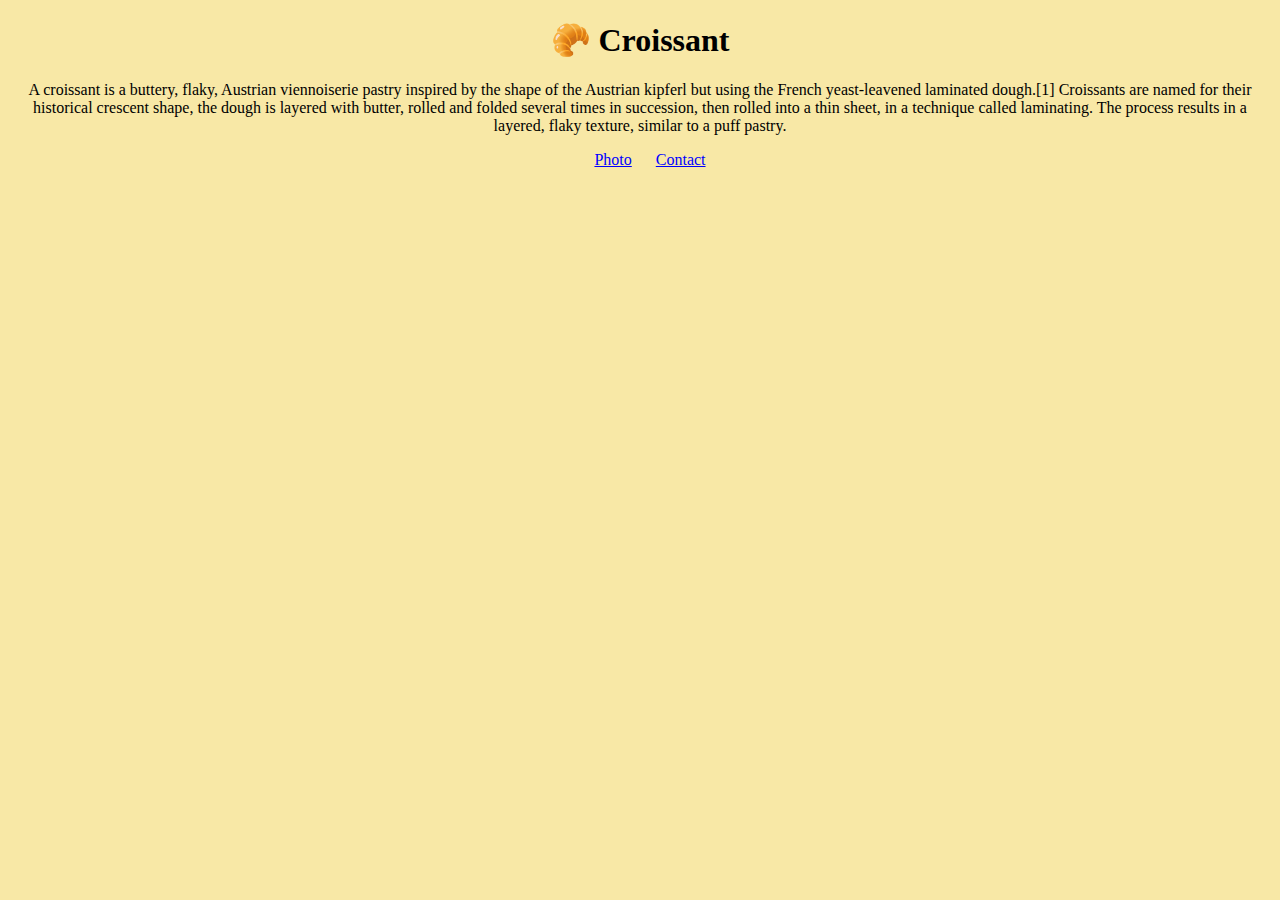
<file: index.html>
<!DOCTYPE html>
<html lang="en">
  <head>
    <meta charset="UTF-8" />
    <meta http-equiv="X-UA-Compatible" content="IE=edge" />
    <meta name="viewport" content="width=device-width, initial-scale=1.0" />
    <link rel="stylesheet" href="/css/styles.css" />
    <title>The best Croissant - Crosissant.com"</title>
    <meta name="description" content="Taste the best croissant in town" />
  </head>
  <body>
    <h1>🥐 Croissant</h1>
    <p>
      A croissant is a buttery, flaky, Austrian viennoiserie pastry inspired by
      the shape of the Austrian kipferl but using the French yeast-leavened
      laminated dough.[1] Croissants are named for their historical crescent
      shape, the dough is layered with butter, rolled and folded several times
      in succession, then rolled into a thin sheet, in a technique called
      laminating. The process results in a layered, flaky texture, similar to a
      puff pastry.
    </p>
    <footer>
      <a href="/" Homepage> </a>
      <a href="/photo.html" title="Croissant photo">Photo</a>
      <a href="/contact.html" title="contact Croissant">Contact</a>
    </footer>
  </body>
</html>
</file>
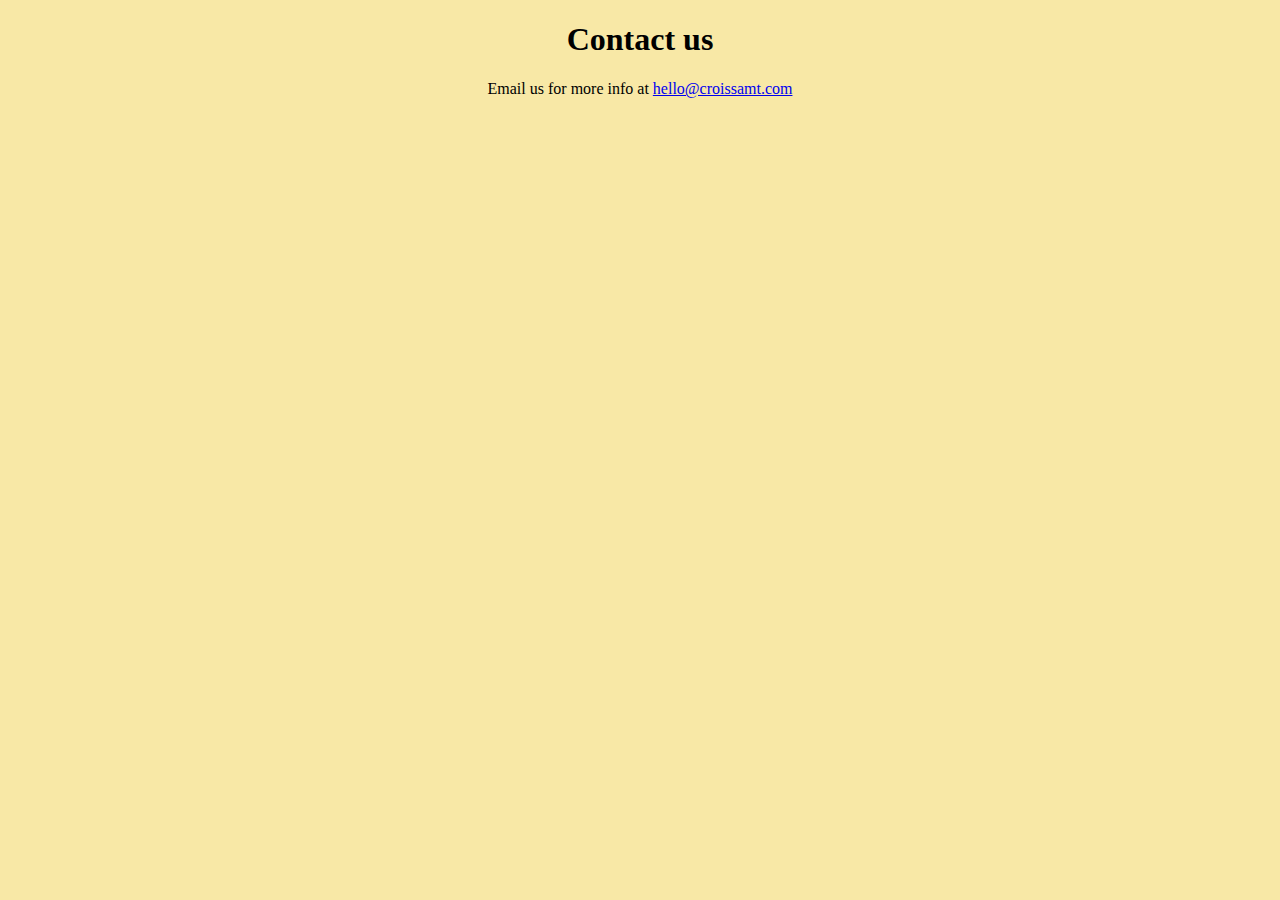
<file: contact.html>
<!DOCTYPE html>
<html lang="en">
  <head>
    <meta charset="UTF-8" />
    <meta http-equiv="X-UA-Compatible" content="IE=edge" />
    <meta name="viewport" content="width=device-width, initial-scale=1.0" />
    <link rel="stylesheet" href="/css/styles.css" />
    <title>Contact us</title>
  </head>
  <body>
    <h1>Contact us</h1>
    <p>
      Email us for more info at
      <a href="mailto:hello@croissant.com">hello@croissamt.com</a>
    </p>
  </body>
</html>
</file>
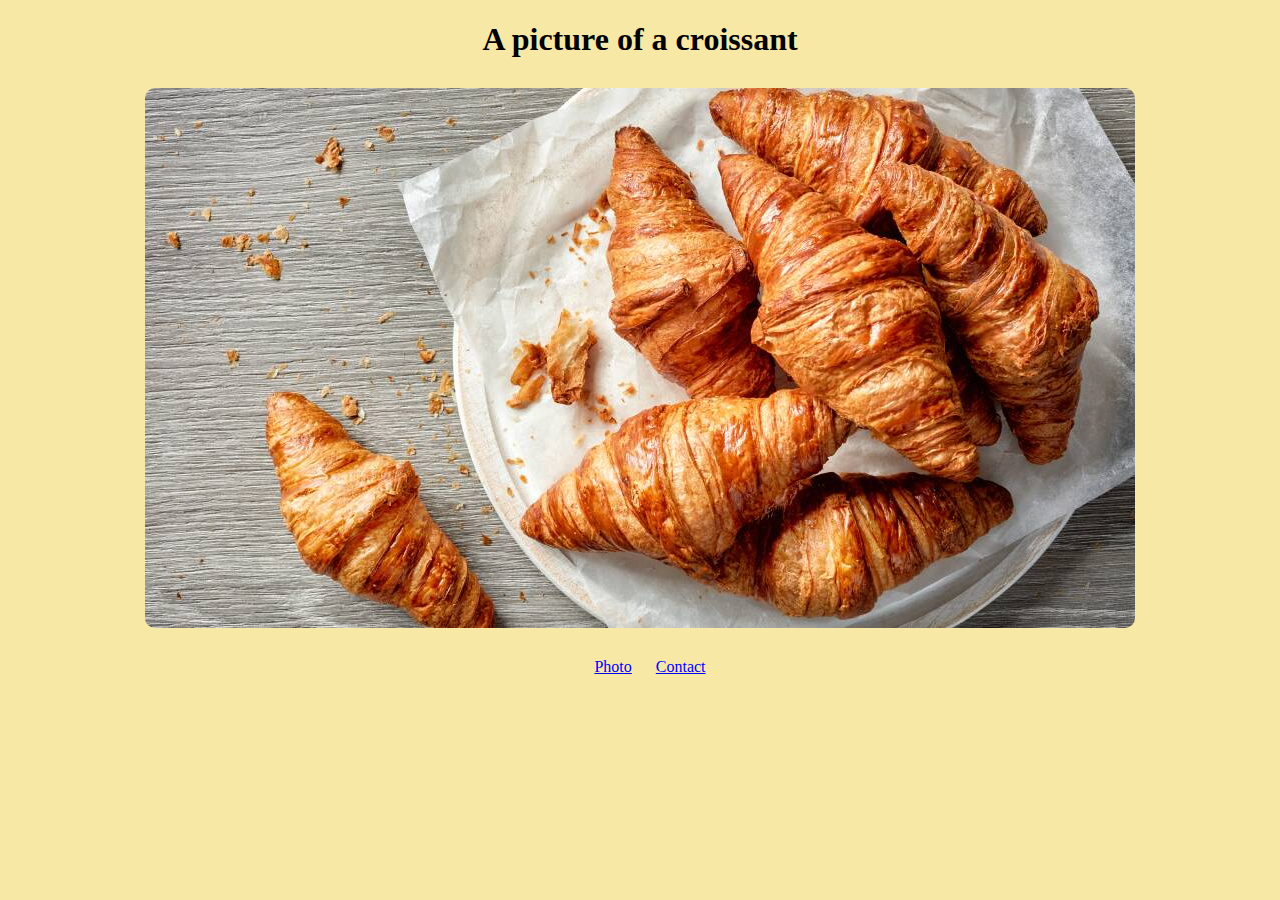
<file: photo.html>
<!DOCTYPE html>
<html lang="en">
  <head>
    <meta charset="UTF-8" />
    <meta http-equiv="X-UA-Compatible" content="IE=edge" />
    <meta name="viewport" content="width=device-width, initial-scale=1.0" />
    <link rel="stylesheet" href="/css/styles.css" />
    <title>croissant</title>
  </head>
  <body>
    <h1>A picture of a croissant</h1>
    <img src="/Images/croissant.jpg" alt="" class="croissant-photo" />
    <footer>
      <a href="/" Homepage> </a>
      <a href="/photo.html">Photo</a>
      <a href="/contact.html">Contact</a>
    </footer>
  </body>
</html>
</file>
<file: css/styles.css>
body {
  background: #f8e8a6;
}
h1,
p {
  text-align: center;
}

footer {
  text-align: center;
}

footer a {
  margin: 0 10px;
  color: blue;
}
.croissant-photo {
  max-width: 100%;
  border-radius: 10px;
  display: block;
  margin: 30px auto;
}
</file>
